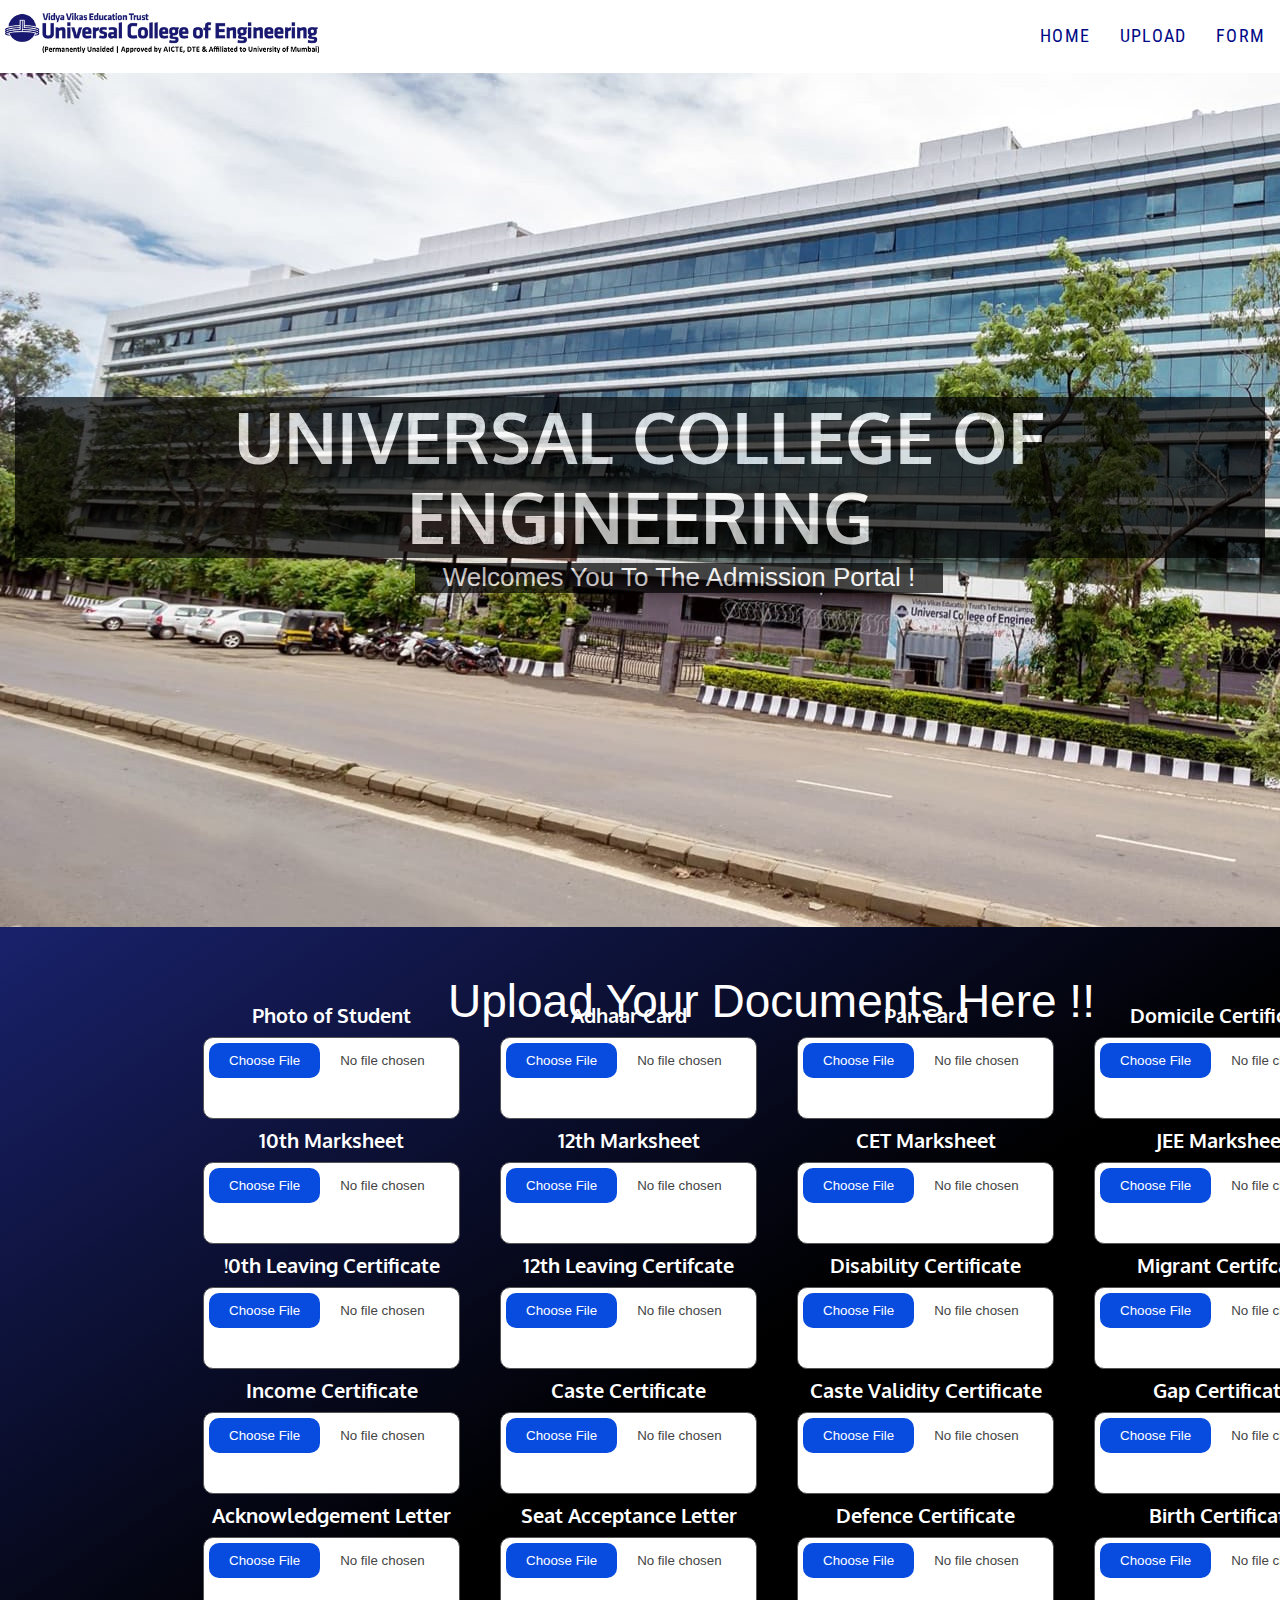
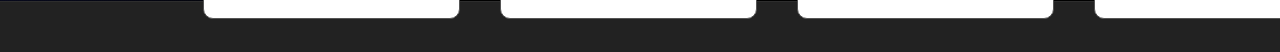
<file: index.html>
<!DOCTYPE html>
<html lang="en">


<head>
    <meta charset="UTF-8">
    <meta http-equiv="X-UA-Compatible" content="IE=edge">
    <meta name="viewport" content="width=device-width, initial-scale=1.0">
    <link href="https://fonts.googleapis.com/css2?family=Roboto+Condensed&display=swap" rel="stylesheet">
    <link href="https://fonts.googleapis.com/css2?family=Oxygen:wght@300;700&display=swap" rel="stylesheet">

    <link rel="stylesheet" type="text/css" href="style.css">




</head>

<body>
    <nav class="site-header">
        <div class="nav-logo">
            <a href="index.html">
                <img src="UCoE-Web-Logo.png" alt="logo" width="314" height="60">
            </a>
        </div>

        <div class="nav-links">
            <ul>
                <li><a href="index.html">Home</a></li>
                <li><a href="#Upload">Upload</a></li>
                <li><a href="form.html">FORM</a></li>

            </ul>
        </div>
    </nav>



    <section class="banner">
        <div class="banner--content">
            <h1 class="designation">Universal College of Engineering</h1>
            <p class="tagline">Welcomes You To The Admission Portal !</p>
        </div>
    </section>
    <p style="margin-left: 28rem; font-size: 46px; margin-top: 3rem;font-family: sans-serif; margin-bottom: -6px;">
        Upload Your Documents Here !!</p>
    <div id="doc">
        <section id="upload">


            <div class="content upload--content">
                <label for="images" class="drop-container">


                    <span class="drop-title">Photo of Student</span>
                    <input type="file" id="images" accept="image/*" required>
                    <span class="drop-title">10th Marksheet</span>
                    <input type="file" id="images" accept="image/*" required>
                    <span class="drop-title">!0th Leaving Certificate</span>
                    <input type="file" id="images" accept="image/*" required>
                    <span class="drop-title">Income Certificate</span>
                    <input type="file" id="images" accept="image/*" required>
                    <span class="drop-title">Acknowledgement Letter</span>
                    <input type="file" id="images" accept="image/*" required>
                </label>
            </div>



            <!-- </div> -->
        </section>
        <section id="upload">


            <div class="content upload--content">
                <label for="images" class="drop-container">

                    <span class="drop-title">Adhaar Card</span>
                    <input type="file" id="images" accept="image/*" required>
                    <span class="drop-title">12th Marksheet</span>
                    <input type="file" id="images" accept="image/*" required>
                    <span class="drop-title">12th Leaving Certifcate</span>
                    <input type="file" id="images" accept="image/*" required>
                    <span class="drop-title">Caste Certificate</span>
                    <input type="file" id="images" accept="image/*" required>
                    <span class="drop-title">Seat Acceptance Letter</span>
                    <input type="file" id="images" accept="image/*" required>

                </label>
            </div>
        </section>
        <section id="upload">

            <div class="content upload--content">
                <div id="marks">

                    <label for="images" class="drop-container">

                        <span class="drop-title">Pan Card</span>
                        <input type="file" id="images" accept="image/*" required>
                        <span class="drop-title">CET Marksheet</span>
                        <input type="file" id="images" accept="image/*" required>
                        <span class="drop-title">Disability Certificate</span>
                        <input type="file" id="images" accept="image/*" required>
                        <span class="drop-title">Caste Validity Certificate</span>
                        <input type="file" id="images" accept="image/*" required>
                        <span class="drop-title">Defence Certificate</span>
                        <input type="file" id="images" accept="image/*" required>

                    </label>
                </div>
            </div>
        </section>
        <section id="upload">

            <div class="content upload--content">
                <div id="marks">

                    <label for="images" class="drop-container">


                        <span class="drop-title">Domicile Certificate</span>
                        <input type="file" id="images" accept="image/*" required>
                        <span class="drop-title">JEE Marksheet</span>
                        <input type="file" id="images" accept="image/*" required>
                        <span class="drop-title">Migrant Certifcate</span>
                        <input type="file" id="images" accept="image/*" required>
                        <span class="drop-title">Gap Certificate</span>
                        <input type="file" id="images" accept="image/*" required>
                        <span class="drop-title">Birth Certificate</span>
                        <input type="file" id="images" accept="image/*" required>

                    </label>
                </div>
            </div>
        </section>
    </div>



    <footer class="site-footer">
        <!-- <p>©<time datetime="2022">2022,</time> All Rights reserved by Ashish Yadav®</p> -->
        </div>
    </footer>

</body>



</html>
</file>
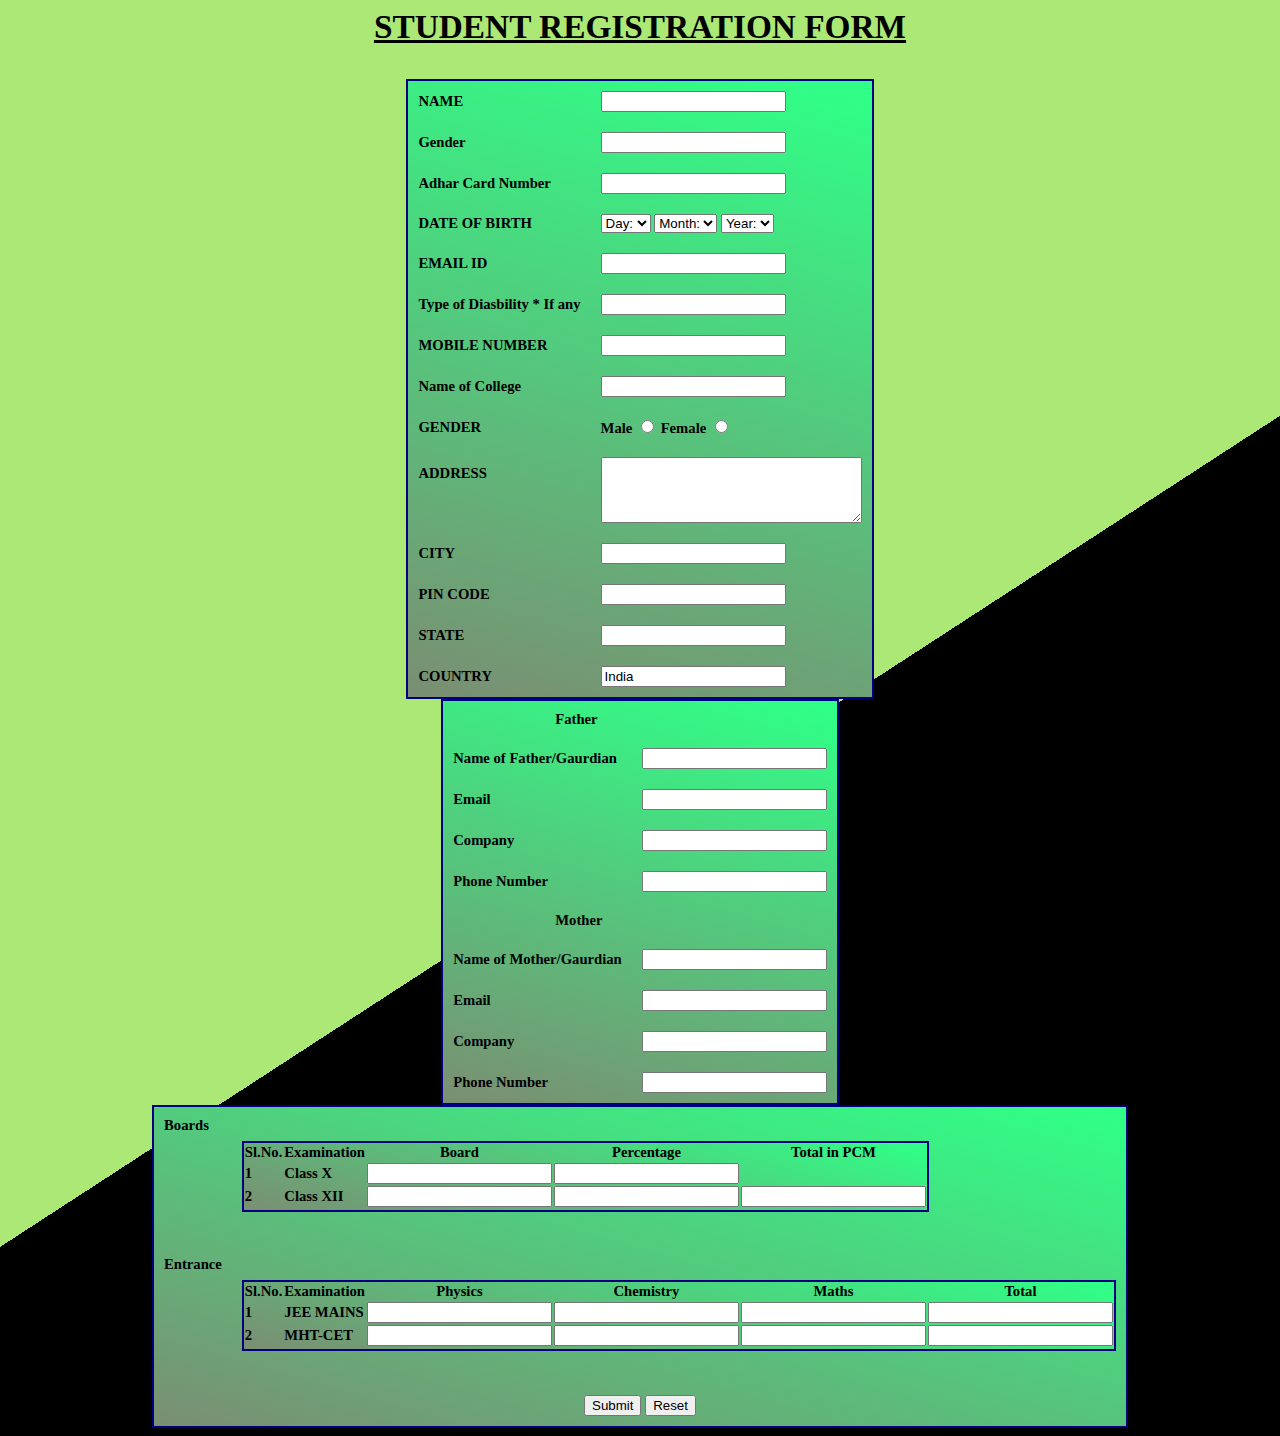
<file: form.html>
<html>

<head>
    <title>Student Registration Form</title>

</head>

<body>
    <link rel="stylesheet" type="text/css" href="form.css">
    <h3>STUDENT REGISTRATION FORM</h3>



    <div id="doc">
        <div>
            <table align="center" cellpadding="10">
                <tr>
                    <td>NAME</td>
                    <td><input type="text" name="First_Name" maxlength="30" />

                    </td>
                </tr>
                <tr>
                    <td>Gender</td>
                    <td><input type="text" name="Last_Name" maxlength="30" />

                    </td>
                </tr>
                <tr>
                    <td>Adhar Card Number</td>
                    <td><input type="text" name="Last_Name" maxlength="30" />

                    </td>
                </tr>
                <tr>
                    <td>DATE OF BIRTH</td>

                    <td>
                        <select name="Birthday_day" id="Birthday_Day">
                            <option value="-1">Day:</option>
                            <option value="1">1</option>
                            <option value="2">2</option>
                            <option value="3">3</option>
                            <option value="4">4</option>
                            <option value="5">5</option>
                            <option value="6">6</option>
                            <option value="7">7</option>
                            <option value="8">8</option>
                            <option value="9">9</option>
                            <option value="10">10</option>
                            <option value="11">11</option>
                            <option value="12">12</option>

                            <option value="13">13</option>
                            <option value="14">14</option>
                            <option value="15">15</option>
                            <option value="16">16</option>
                            <option value="17">17</option>
                            <option value="18">18</option>
                            <option value="19">19</option>
                            <option value="20">20</option>
                            <option value="21">21</option>

                            <option value="22">22</option>
                            <option value="23">23</option>
                            <option value="24">24</option>
                            <option value="25">25</option>
                            <option value="26">26</option>
                            <option value="27">27</option>
                            <option value="28">28</option>
                            <option value="29">29</option>
                            <option value="30">30</option>

                            <option value="31">31</option>
                        </select>

                        <select id="Birthday_Month" name="Birthday_Month">
                            <option value="-1">Month:</option>
                            <option value="January">Jan</option>
                            <option value="February">Feb</option>
                            <option value="March">Mar</option>
                            <option value="April">Apr</option>
                            <option value="May">May</option>
                            <option value="June">Jun</option>
                            <option value="July">Jul</option>
                            <option value="August">Aug</option>
                            <option value="September">Sep</option>
                            <option value="October">Oct</option>
                            <option value="November">Nov</option>
                            <option value="December">Dec</option>
                        </select>

                        <select name="Birthday_Year" id="Birthday_Year">

                            <option value="-1">Year:</option>
                            <option value="2012">2012</option>
                            <option value="2011">2011</option>
                            <option value="2010">2010</option>
                            <option value="2009">2009</option>
                            <option value="2008">2008</option>
                            <option value="2007">2007</option>
                            <option value="2006">2006</option>
                            <option value="2005">2005</option>
                            <option value="2004">2004</option>
                            <option value="2003">2003</option>
                            <option value="2002">2002</option>
                            <option value="2001">2001</option>
                            <option value="2000">2000</option>

                            <option value="1999">1999</option>
                            <option value="1998">1998</option>
                            <option value="1997">1997</option>


                        </select>
                    </td>
                </tr>

                <tr>
                    <td>EMAIL ID</td>
                    <td><input type="text" name="Email_Id" maxlength="100" /></td>
                </tr>
                <tr>
                    <td>Type of Diasbility * If any</td>
                    <td><input type="text" name="Diasbility" maxlength="100" /></td>
                </tr>


                <tr>
                    <td>MOBILE NUMBER</td>
                    <td>
                        <input type="text" name="Mobile_Number" maxlength="10" />

                    </td>
                </tr>
                <tr>
                    <td>Name of College</td>
                    <td>
                        <input type="text" name="College" maxlength="10" />

                    </td>
                </tr>


                <tr>
                    <td>GENDER</td>
                    <td>
                        Male <input type="radio" name="Gender" value="Male" />
                        Female <input type="radio" name="Gender" value="Female" />
                    </td>
                </tr>



                <tr>
                    <td>ADDRESS <br /><br /><br /></td>
                    <td><textarea name="Address" rows="4" cols="30"></textarea></td>
                </tr>


                <tr>
                    <td>CITY</td>
                    <td><input type="text" name="City" maxlength="30" />

                    </td>
                </tr>


                <tr>
                    <td>PIN CODE</td>
                    <td><input type="text" name="Pin_Code" maxlength="6" />

                    </td>
                </tr>

                <tr>
                    <td>STATE</td>
                    <td><input type="text" name="State" maxlength="30" />

                    </td>
                </tr>


                <tr>
                    <td>COUNTRY</td>
                    <td><input type="text" name="Country" value="India" readonly="readonly" /></td>
                </tr>
            </table>
        </div>

        <div>
            <table align="center" cellpadding="10">
                <td class="Father" style="padding-left: 7rem;">Father</td>
                <tr>
                    <td>Name of Father/Gaurdian</td>
                    <td><input type="text" name="namef" readonly="readonly" /></td>
                </tr>
                <tr>
                    <td>Email</td>
                    <td><input type="text" name="Email_Id" readonly="readonly" /></td>
                </tr>
                <tr>
                    <td>Company</td>
                    <td><input type="text" name="Company" readonly="readonly" /></td>
                </tr>
                <tr>
                    <td>Phone Number</td>
                    <td><input type="text" name="Mobile_Number" readonly="readonly" /></td>
                </tr>

                <td class="Father" style="padding-left: 7rem;">Mother</td>
                <tr>
                    <td>Name of Mother/Gaurdian</td>
                    <td><input type="text" name="namem" readonly="readonly" /></td>
                </tr>
                <tr>
                    <td>Email</td>
                    <td><input type="text" name="Email_Idm" readonly="readonly" /></td>
                </tr>
                <tr>
                    <td>Company</td>
                    <td><input type="text" name="Companym" readonly="readonly" /></td>
                </tr>
                <tr>
                    <td>Phone Number</td>
                    <td><input type="text" name="Mobile_Numberm" readonly="readonly" /></td>
                </tr>
            </table>
        </div>
    </div>
    <table align="center" cellpadding="10">
        <div>
            <tr>
                <td>Boards <br /><br /><br /><br /><br /><br /><br /></td>

                <td>
                    <table>

                        <tr>
                            <td align="center"><b>Sl.No.</b></td>
                            <td align="center"><b>Examination</b></td>
                            <td align="center"><b>Board</b></td>
                            <td align="center"><b>Percentage</b></td>
                            <td align="center"><b>Total in PCM</b></td>
                        </tr>

                        <tr>
                            <td>1</td>
                            <td>Class X</td>
                            <td><input type="text" name="ClassX_Board" maxlength="30" /></td>
                            <td><input type="text" name="ClassX_percent" maxlength="30" /></td>
                        </tr>

                        <tr>
                            <td>2</td>
                            <td>Class XII</td>
                            <td><input type="text" name="ClassXii_Board" maxlength="30" /></td>
                            <td><input type="text" name="ClassXii_percent" maxlength="30" /></td>
                            <td><input type="text" name="PCM" maxlength="30" /></td>
                        </tr>

                        <tr>
                            <td></td>
                            <td></td>

                        </tr>
        </div>
    </table>

    </td>
    </tr>


    <tr>

        <td>Entrance <br /><br /><br /><br /><br /><br /><br /></td>

        <td>
            <table style="width:100%">

                <tr>
                    <td align="center"><b>Sl.No.</b></td>
                    <td align="center"><b>Examination</b></td>
                    <td align="center"><b>Physics</b></td>
                    <td align="center"><b>Chemistry</b></td>
                    <td align="center"><b>Maths</b></td>
                    <td align="center"><b>Total</b></td>

                </tr>

                <tr>
                    <td>1</td>
                    <td>JEE MAINS</td>
                    <td><input type="text" name="pysicsjee" maxlength="30" /></td>
                    <td><input type="text" name="chemjee" maxlength="30" /></td>
                    <td><input type="text" name="mathsjee" maxlength="30" /></td>
                    <td><input type="text" name="totaljee" maxlength="30" /></td>

                </tr>



                <tr>
                    <td>2</td>
                    <td>MHT-CET</td>
                    <td><input type="text" name="pysicscet" maxlength="30" /></td>
                    <td><input type="text" name="chemcet" maxlength="30" /></td>
                    <td><input type="text" name="mathscet" maxlength="30" /></td>
                    <td><input type="text" name="totalcet" maxlength="30" /></td>

                </tr>



                <tr>
                    <td></td>
                    <td></td>

                </tr>
            </table>

        </td>
    </tr>




    <tr>
        <td colspan="2" align="center">
            <input type="submit" value="Submit">
            <input type="reset" value="Reset">
        </td>
    </tr>
    </table>

    </form>

</body>

</html>
</file>
<file: style.css>
html {
    line-height: 1.15;
}

* {
    -webkit-box-sizing: border-box;
    box-sizing: border-box;
}

body {
    margin: 0;
    font-family: 'Oxygen', sans-serif;
    position: relative;
    background-image: linear-gradient(147deg, #3344d9 0%, #000000 74%);
}

section {
    padding-bottom: 10rem;
}

.content {
    max-width: 1200px;
    display: block;
    margin: 0 auto;
}

p {
    font-size: 18px;
    margin: 5px 0 10px;
    color: white;
    font-family: sans-serif;
    font-size: 23px;
}

.bold {
    font-weight: 700;
}


h2 {
    font-size: 36px;
    margin: 5px 0 10px;
}

@media screen and (min-width: 768px) {
    h2 {
        font-size: 70px;
        color: #000000;
        font-weight: 700;
    }
}

img {
    max-width: 100%;
    height: auto;
}

.center {
    text-align: center;
}

.site-header {
    z-index: 10;
    font-family: 'Roboto Condensed', sans-serif;
    display: -webkit-box;
    display: -ms-flexbox;
    display: flex;
    -webkit-box-align: center;
    -ms-flex-align: center;
    align-items: center;
    -webkit-box-orient: vertical;
    -webkit-box-direction: normal;
    -ms-flex-direction: column;
    flex-direction: column;
    position: -webkit-sticky;
    position: sticky;
    top: 0;
    background-color: #FFF;
}

@media screen and (min-width: 1250px) {
    .site-header {
        -webkit-box-pack: justify;
        -ms-flex-pack: justify;
        justify-content: space-between;
        -webkit-box-orient: horizontal;
        -webkit-box-direction: normal;
        -ms-flex-direction: row;
        flex-direction: row;
    }
}

.site-header .nav-logo {
    -ms-flex-item-align: start;
    align-self: flex-start;
    padding: 10px 5px 5px;
}

.site-header .nav-logo a img {
    max-width: 320px;
    height: auto;
    margin-top: 3px;
}

.site-header .nav-links {
    display: none;
    width: 100%;
    background-color: #DEF0FF;
}

@media screen and (min-width: 1250px) {
    .site-header .nav-links {
        display: block;
        background-color: #FFF;
    }
}

.site-header .nav-links ul {
    padding: 0;
    display: -webkit-box;
    display: -ms-flexbox;
    display: flex;
    -webkit-box-orient: vertical;
    -webkit-box-direction: normal;
    -ms-flex-direction: column;
    flex-direction: column;
    -webkit-box-pack: end;
    -ms-flex-pack: end;
    justify-content: flex-end;
}

@media screen and (min-width: 1250px) {
    .site-header .nav-links ul {
        -webkit-box-orient: horizontal;
        -webkit-box-direction: normal;
        -ms-flex-direction: row;
        flex-direction: row;
    }
}

.site-header .nav-links ul li {
    list-style: none;
}

.site-header .nav-links ul li a {
    font-size: 18px;
    text-transform: uppercase;
    font-family: 400;
    color: #000985;
    letter-spacing: 1.2px;
    padding: 10px 15px;
    text-decoration: none;
    display: block;
}

.site-header .nav-links ul li:hover {
    background-color: #f6f4b7;
}

.site-header button {
    cursor: pointer;
    background: transparent;
    border: none;
    max-width: 50px;
    display: block;
    position: absolute;
    top: 10px;
    right: 10px;
}

@media screen and (min-width: 768px) {
    .site-header button {
        top: 20px;
    }
}

@media screen and (min-width: 1250px) {
    .site-header button {
        display: none;
    }
}

.nav-links.active {
    display: block;
}

.banner {
    padding: 324px 15px;
    background-image: url(ucoe.jpg);
    text-align: center;
    color: #FFFFFF;
}

.banner .banner--content {
    max-width: 1400px;
    height: auto;
    display: block;
    margin: 0 auto;
}

.banner .banner--content .name {
    text-transform: uppercase;
}

.banner .banner--content .designation {
    color: rgba(255, 255, 255, 0.7);
    text-transform: uppercase;
    font-family: 'Oxygen', sans-serif;
    font-weight: 700;
    font-size: 36px;
    margin: 0;
}

@media screen and (min-width: 768px) {
    .banner .banner--content .designation {
        font-size: 70px;
        color: rgb(255, 255, 255);
        background-color: black;
        opacity: 0.69;
    }
}

.banner .banner--content .tagline {
    font-size: 18px;
}

@media screen and (min-width: 768px) {
    .banner .banner--content .tagline {
        font-size: 26px;
        color: rgb(255, 255, 255);
        background-color: black;
        opacity: 0.69;
        width: 33rem;
        margin-left: 25rem;
    }
}








#upload {
    z-index: 1;
    /* background-image: linear-gradient(147deg, #00b5f7 0%, #000000 74%); */
    background-image: blue;
    margin-top: 10rem;
    /* margin-bottom: 32rem; */
}

#upload h2 {
    color: rgba(255, 255, 255, 0.8);
    display: block;
    margin-bottom: 30px;
}

#upload .upload--content {
    display: -webkit-box;
    display: -ms-flexbox;
    display: flex;
    -webkit-box-pack: center;
    -ms-flex-pack: center;
    justify-content: center;
    -ms-flex-wrap: wrap;
    flex-wrap: wrap;
}

#upload .upload--content .item {
    -ms-flex-preferred-size: 50%;
    flex-basis: 50%;
    position: relative;
    background-color: #4200f9;
    -webkit-transition: all 0.8s ease-in-out;
    transition: all 0.8s ease-in-out;
}

#upload .upload--content .item h3 {
    color: #FFF;
    font-weight: 700;
    text-transform: uppercase;
    position: absolute;
    top: 50%;
    left: 50%;
    text-align: center;
    -webkit-transform: translate(-50%, -50%);
    transform: translate(-50%, -50%);
    opacity: 0;
    -webkit-transition: all 0.8s ease-in-out;
    transition: all 0.8s ease-in-out;
}

#upload .upload--content .item img {
    -ms-flex-negative: 0;
    flex-shrink: 0;
    min-width: 100%;
    min-height: 100%;
}

#upload .upload--content .item:hover>h3 {
    opacity: 1;
}

#upload .upload--content .item:hover>img {
    opacity: 0.3;
}



.site-footer {
    background-color: #222;
    padding: 30px 15px 30px;
}

.site-footer {
    padding-top: 20px;
    text-align: center;
    color: #7A7A7A;
    border-top: 1px solid #FFFFFF0D;
}

h3 {
    font-family: Calibri;
    font-size: 25pt;
    font-style: normal;
    font-weight: bold;
    color: SlateBlue;
    text-align: center;
    text-decoration: underline
}

table {
    font-family: Calibri;
    color: white;
    font-size: 11pt;
    font-style: normal;
    font-weight: bold;
    /* text-align:;  */
    background-color: SlateBlue;
    border-collapse: collapse;
    border: 2px solid navy
}

table.inner {
    border: 0px
}

.drop-container {
    position: relative;
    display: flex;
    gap: 10px;
    flex-direction: column;
    justify-content: center;
    align-items: center;
    height: 260px;
    padding: 20px;
    border-radius: 10px;
    /* border: 2px dashed #555; */
    color: #444;
    cursor: pointer;
    transition: background .2s ease-in-out, border .2s ease-in-out;
}

/* .drop-container:hover {
    background: #eee;
    border-color: #111;
} */




/* .drop-container:hover .drop-title {
    color: #222;
} */

.drop-title {
    color: #ffffff;
    font-size: 20px;
    font-weight: bold;
    text-align: center;
    transition: color .2s ease-in-out;
}

input[type=file] {
    width: 257px;
    max-width: 100%;
    color: #444;
    padding: 5px;
    background: #fff;
    border-radius: 10px;
    border: 1px solid #555;
    padding-bottom: 40px;
    ;
}

input[type=file]::file-selector-button {
    margin-right: 20px;
    border: none;
    background: #084cdf;
    padding: 10px 20px;
    border-radius: 10px;
    color: #fff;
    cursor: pointer;
    transition: background .2s ease-in-out;
}

input[type=file]::file-selector-button:hover {
    background: #0d45a5;
}

#doc {
    display: flex;
    margin-left: 183px;
}

/* #marks {
    /* padding-top: 86px; */
/* #upload {
    display: flex;
} */
</file>
<file: form.css>
h3 {
    font-family: Calibri;
    font-size: 25pt;
    font-style: normal;
    font-weight: bold;
    color: rgb(0, 0, 0);
    text-align: center;
    text-decoration: underline
}

table {
    font-family: Calibri;
    color: rgb(0, 0, 0);
    font-size: 11pt;
    font-style: normal;
    font-weight: bold;
    background-color: SlateBlue;
    border-collapse: collapse;
    border: 2px solid navy;
    background-image: linear-gradient(196deg, #30ff87 2%, #916c6c 129%);
}

table.inner {
    border: 0px
}

body {
    background-image: linear-gradient(147deg, #ace875 55%, #000000 35%);
}

tr {
    display: table-row;
    vertical-align: inherit;
    border-color: inherit;
}
</file>
